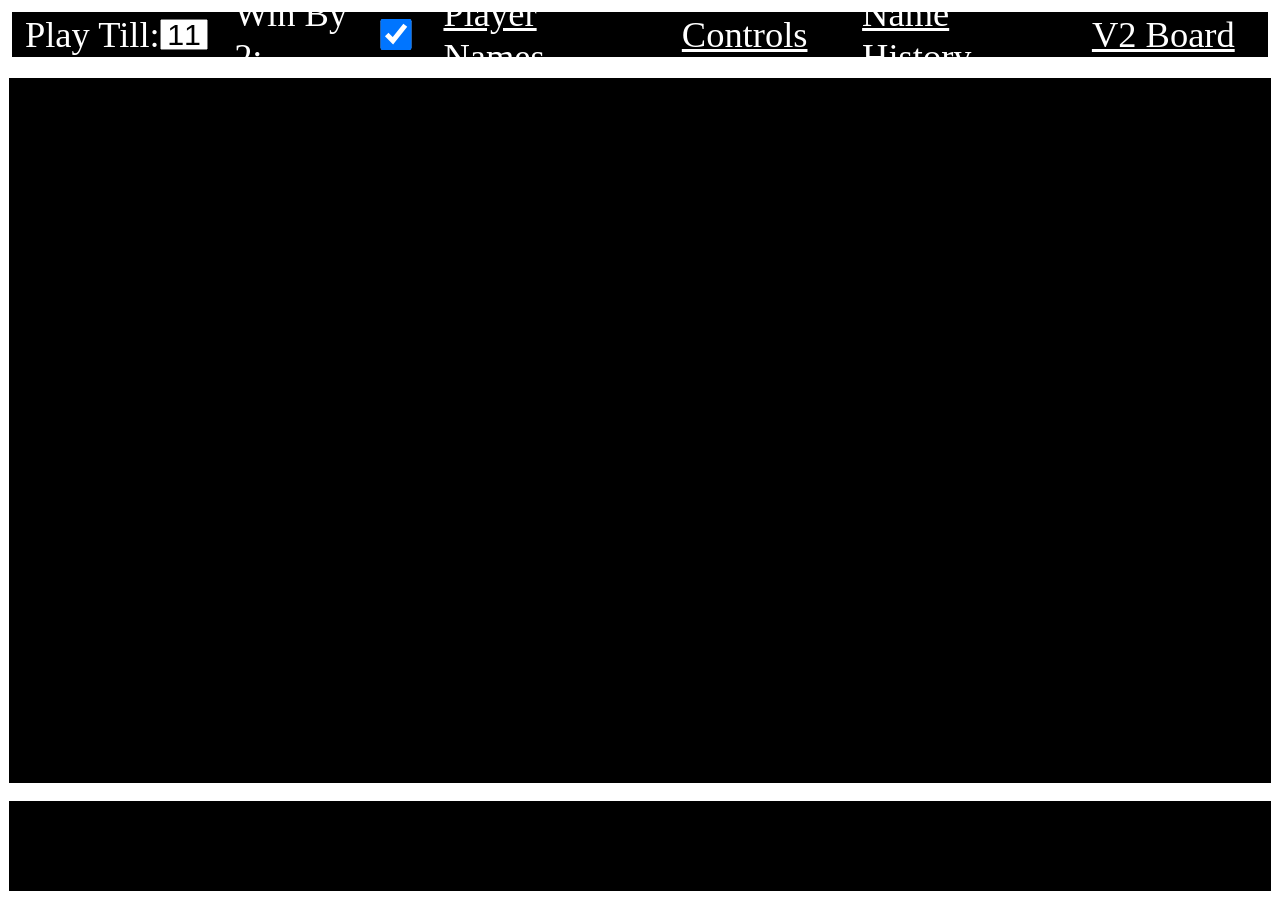
<file: index.html>
<title>Hardest Part of the Sport!</title>
<header>
    <link rel="Stylesheet" href="Styles.css">
    <script src="theJS.js"></script>
</header>
<html>
<body>
    <nav>
        <div class="NavCol col-5"><label class="NavLabel">Play Till: <input type="number" class="NavInput" id="playTill" value="11" onfocus="BlockKeyPress()" onblur="SetSessionStorage('PLAYTILL', this.value); AllowKeyPress()"></label></div>
        <div class="NavCol col-5"><label class="NavLabel">Win By 2: <input type="checkbox" class="NavInput" id="winBy2" checked onchange="SetSessionStorage('WINBY2',this.checked)"></label></div>
        <div class="NavCol col-5"><a class="NavLabel" href="#playerNames" onclick="BlockKeyPress()">Player Names</a></div>
        <div id="playerNames" class="overlay">
            <div class="popup">
                <h2>Enter Player Names</h2>
                <a class="close" href="#" onclick="AllowKeyPress();SetScoreHTML();">&times;</a>
                <div class="content">
                    <table class="CourtTable">
                        <thead>
                            <tr>
                                <th class="CellContentLeft" colspan="2">South Team</th>
                                <th class="CellContentRight" colspan="2">North Team</th>
                            </tr>
                        </thead>
                        <tbody>
                            <tr>
                                <td class="TopServerNameCell"><input type="text" onchange="UpdateServer('S2', this.value)" onfocusout="UpdateServerAndDataList(this.value)" placeholder="South Side 2nd Server" list="names" tabindex="1"></td>
                                <td class="kitchenLeft" rowspan="2"></td>
                                <td class="kitchenRight" rowspan="2"></td>
                                <td class="CellContentRight TopServerNameCell"><input type="text" onchange="UpdateServer('N1', this.value)" onfocusout="UpdateServerAndDataList(this.value)" placeholder="North Side 1st Server" list="names" tabindex="3"></td>
                            </tr>
                            <tr>
                                <td class="BotServerNameCell"><input type="text" onchange="UpdateServer('S1', this.value)" onfocusout="UpdateServerAndDataList(this.value)" placeholder="South Side 1st Server" list="names" tabindex="2"></td>
                                <td class="CellContentRight BotServerNameCell"><input type="text" onchange="UpdateServer('N2', this.value)" onfocusout="UpdateServerAndDataList(this.value)" placeholder="North Side 2nd Server" list="names" tabindex="4"></td>
                            </tr>
                        </tbody>
                    </table>
                </div>
            </div>
        </div>
        <div class="NavCol col-5"><a class="NavLabel" href="#controls" onclick="BlockKeyPress()">Controls</a></div>
        <div id="controls" class="overlay">
            <div class="popup">
                <h2>Controls</h2>
                <a class="close" href="#" onclick="AllowKeyPress()">&times;</a>
                <div class="content">
                    <div class="contentColFlex">
                        <div>Up Arrow: Increases the Serving Team's score</div>
                        <div>Down Arrow: Decreases the Serving Team's score</div>
                        <div>Right Arrow: Moves to the Next Server</div>
                        <div>Left Arrow: Moves to the Previous Server</div>
                        <div>Spacebar: Annouces the score out loud!</div>
                        <div>W: Increaess the Receiving Team's score</div>
                        <div>S: Decreases the Receiving Team's score</div>
                    </div>
                </div>
            </div>
        </div>
        <div class="NavCol col-5"><a class="NavLabel" href="#NH" onclick="BlockKeyPress()">Name History</a></div>
        <div id="NH" class="overlay">
            <div class="popup">
                <h2>Name History</h2>
                <a class="close" href="#" onclick="AllowKeyPress()">&times;</a>
                <div class="content">
                    <div id="nameHistory" class="contentColFlex">

                    </div>
                </div>
            </div>
        </div>
        <div class="NavCol col-5"><a class="NavLabel" href="indexV2.html" onclick="BlockKeyPress()">V2 Board</a></div>

    </nav>
    <div class="Score" id="score">
    </div>
    <div class="Server" id="server">
    </div>
    <!--Data Lists-->
    <datalist id="names">
    </datalist>
    <!--Winner Popup-->
    <div id="WinnerPopup" class="overlay">
    <div class="popup">
        <div class="content">
            <div class="contentColFlex" id="WinnerText">
                
            </div>
            <div class="WinnerPopupButtons">
            <button class='WinnerButton' onclick="window.location = '#';location.reload()">Next Game</button>
            <button class='WinnerButton' onclick="window.location = '#'">Close</button>
        </div>
        </div>
    </div>
    </div>
</body>
</html>
</file>
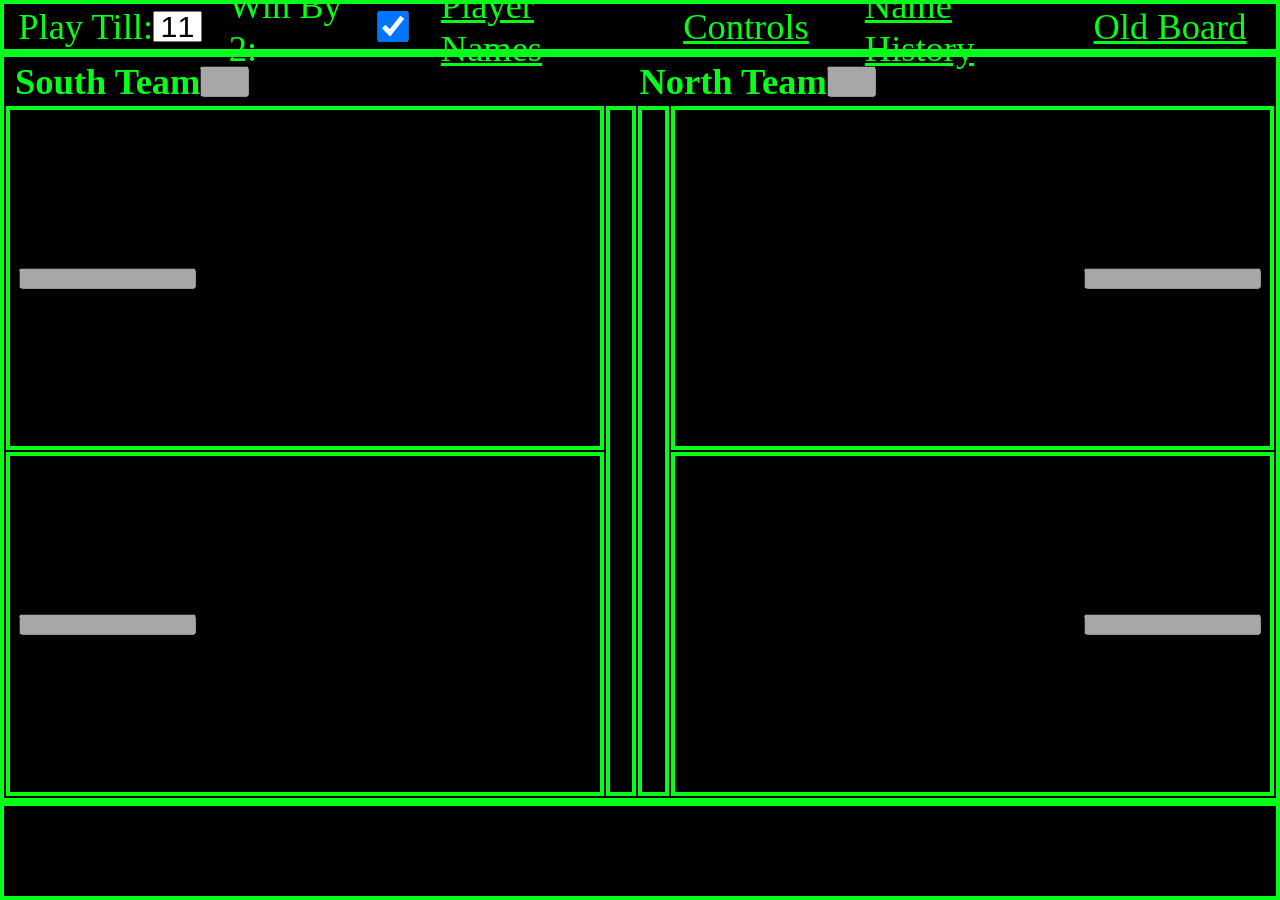
<file: devBoard.html>
<title>Hardest Part of the Sport!</title>
<header>
    <meta charset="UTF-8">
    <meta name="viewport" content="width=device-width, initial-scale=1.0">
    <script src="theJS.js"></script>
    <link rel="Stylesheet" href="Styles.css">
</header>
<html>
<body class="greenText">
    <input type="checkbox" checked id="useV2Code" hidden />
    <nav class="greenBorder">
        <div class="NavCol col-5"><label class="NavLabel greenText">Play Till: <input type="number" class="NavInput" id="playTill" value="11" onfocus="BlockKeyPress()" onblur="SetSessionStorage('PLAYTILL', this.value); AllowKeyPress()"></label></div>
        <div class="NavCol col-5"><label class="NavLabel greenText">Win By 2: <input type="checkbox" class="NavInput" id="winBy2" checked onchange="SetSessionStorage('WINBY2',this.checked)"></label></div>
        <div class="NavCol col-5"><a class="NavLabel greenText" href="#playerNames" onclick="BlockKeyPress()">Player Names</a></div>
        <div id="playerNames" class="overlay">
            <div class="popup">
                <h2>Enter Player Names</h2>
                <a class="close" href="#" onclick="AllowKeyPress();SetScoreHTMLV2();">&times;</a>
                <div class="content">
                    <table class="CourtTable">
                        <thead>
                            <tr>
                                <th class="CellContentLeft" colspan="2">South Team</th>
                                <th class="CellContentRight" colspan="2">North Team</th>
                            </tr>
                        </thead>
                        <tbody>
                            <tr>
                                <td class="TopServerNameCell"><input type="text" onchange="UpdateServerV2('S2', this.value)" onfocusout="UpdateServerAndDataList(this.value)" placeholder="South Side 2nd Server" list="names" tabindex="1"></td>
                                <td class="kitchenLeft" rowspan="2"></td>
                                <td class="kitchenRight" rowspan="2"></td>
                                <td class="CellContentRight TopServerNameCell"><input type="text" onchange="UpdateServerV2('N1', this.value)" onfocusout="UpdateServerAndDataList(this.value)" placeholder="North Side 1st Server" list="names" tabindex="3"></td>
                            </tr>
                            <tr>
                                <td class="BotServerNameCell"><input type="text" onchange="UpdateServerV2('S1', this.value)" onfocusout="UpdateServerAndDataList(this.value)" placeholder="South Side 1st Server" list="names" tabindex="2"></td>
                                <td class="CellContentRight BotServerNameCell"><input type="text" onchange="UpdateServerV2('N2', this.value)" onfocusout="UpdateServerAndDataList(this.value)" placeholder="North Side 2nd Server" list="names" tabindex="4"></td>
                            </tr>
                        </tbody>
                    </table>
                </div>
            </div>
        </div>
        <div class="NavCol col-5"><a class="NavLabel greenText" href="#controls" onclick="BlockKeyPress()">Controls</a></div>
        <div id="controls" class="overlay">
            <div class="popup">
                <h2>Controls</h2>
                <a class="close" href="#" onclick="AllowKeyPress()">&times;</a>
                <div class="content">
                    <div class="contentColFlex">
                        <div>Up Arrow: Increases the Serving Team's score</div>
                        <div>Down Arrow: Decreases the Serving Team's score</div>
                        <div>Right Arrow: Moves to the Next Server</div>
                        <div>Left Arrow: Moves to the Previous Server</div>
                        <div>Spacebar: Annouces the score out loud!</div>
                        <div>W: Increaess the Receiving Team's score</div>
                        <div>S: Decreases the Receiving Team's score</div>
                    </div>
                </div>
            </div>
        </div>
        <div class="NavCol col-5"><a class="NavLabel greenText" href="#NH" onclick="BlockKeyPress()">Name History</a></div>
        <div id="NH" class="overlay">
            <div class="popup">
                <h2>Name History</h2>
                <a class="close" href="#" onclick="AllowKeyPress()">&times;</a>
                <div class="content">
                    <div id="nameHistory" class="contentColFlex">

                    </div>
                </div>
            </div>
        </div>
        <div class="NavCol col-5"><a class="NavLabel greenText" href="index.html" onclick="BlockKeyPress()">Old Board</a></div>

    </nav>
    <div class="Score ScoreV2 greenBorder" id="score">
        <table style="width: 100%; height: 100%;" class="">
            <thead>
                <tr>
                    <th colspan="2" class="cell-left container-15h">
                        <label class="greenText NavLabel">South Team<input class="greenText NavInput" type="number" id="southScore" readonly disabled /></label>
                    </th>
                    <th colspan="2" class="cell-right container-15h">
                        <label class="greenText NavLabel">North Team<input class="greenText NavInput" type="number" id="northScore" readonly disabled /></label>
                    </th>
                </tr>
            </thead>
            <tbody>
                <tr>
                    <td class="cell-left greenBorder cell-40h">
                        <input type="text" id="southLeftSide" readonly disabled />
                    </td>
                    <td rowspan="2" class="greenBorder"></td>
                    <td rowspan="2" class="greenBorder"></td>
                    <td class="cell-right greenBorder cell-40h">
                        <input type="text" id="northRightSide" readonly disabled />
                    </td>
                </tr>
                <tr>
                    <td class="greenBorder cell-left cell-40h">
                        <input type="text" id="southRightSide" readonly disabled />
                    </td>
                    <td class="greenBorder cell-right cell-40h">
                        <input type="text" id="northLeftSide" readonly disabled />
                    </td>
                </tr>
            </tbody>
        </table>
    </div>
    <div class="Server greenBorder" id="server">
    </div>
    <!--Data Lists-->
    <datalist id="names">
    </datalist>
    <script>
        (function () {
            const nav = document.querySelector('nav');
            let hideTimeout;

            function isOverlayOpen() {
                const overlays = document.querySelectorAll('.overlay:target');
                return overlays.length > 0;
            }

            function showNav() {
                if (isOverlayOpen()) return; // Don't hide nav if overlay is open
                nav.classList.remove('hidden');
                clearTimeout(hideTimeout);
                hideTimeout = setTimeout(() => {
                    if (!isOverlayOpen()) {
                        nav.classList.add('hidden');
                    }
                }, 2000);
            }

            document.addEventListener('mousemove', showNav);

            // Hide nav initially after 2s if no movement
            hideTimeout = setTimeout(() => {
                if (!isOverlayOpen()) {
                    nav.classList.add('hidden');
                }
            }, 2000);

            // Show nav when overlay opens
            document.addEventListener('click', (e) => {
                if (e.target.matches('.overlay a[href^="#"]')) {
                    nav.classList.remove('hidden');
                    clearTimeout(hideTimeout);
                }
            });
        })();
    </script>
</body>
</html>
</file>
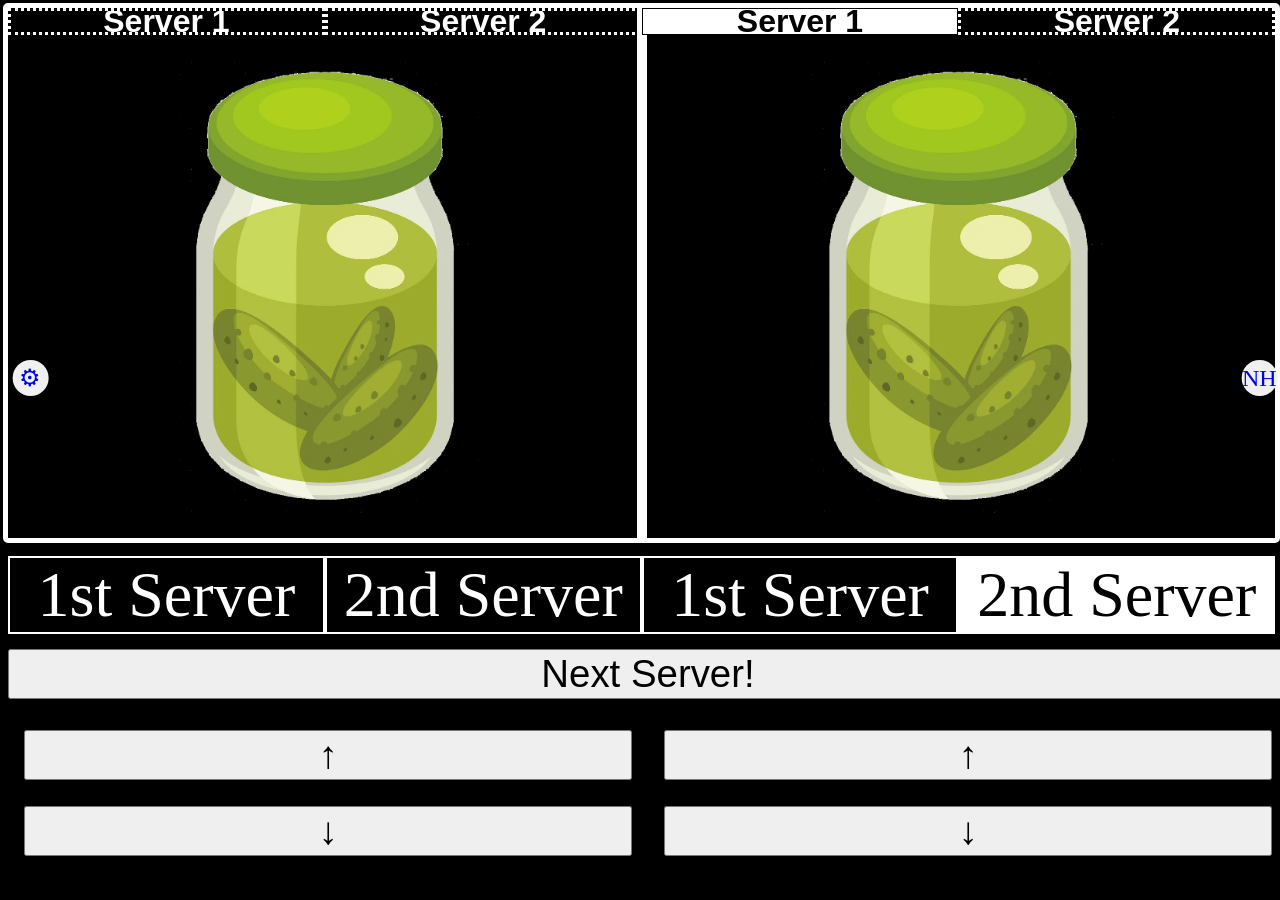
<file: Home.html>
<title>Hardest Part of the Sport!</title>
<header>
</header>
<style>
    body {
        background-color: black;
        color: white;
        width: 100%;
        overflow:hidden;
    }

    .scoreBox {
        border-radius: 5px;
        border-width: 5px;
        border-color: white;
        border-style: solid;
        display: flex;
        justify-content: center;
        align-items: center;
        width: 50%;
        height: 100%;
        flex-direction: column;
        margin: -5px;
    }
    .scoreBoxTwoDigits{
        margin-left: 10% !important;
    }

    .scoreInput {
        text-align: center;
        font-weight: bolder;
        background-color: black;
        color: white;
        width: 49%;
        font-size: 25vw;
        margin:auto;
    }

    .scoreInput-full {
        text-align: center;
        font-weight: bolder;
        background-color: black;
        color: white;
        width: 49%;
        font-size: 35vw;
        margin: auto;
    }

    .footer {
        width: 99%;
        height: fit-content;
        display: flex;
        flex-direction: row;
        justify-content: center;
    }

    .footerElement {
        width: 25%;
        border-width: 2px;
        border-color: white;
        border-style: solid;
        text-align: center;
        display: flex;
        justify-content: center;
        flex-wrap: nowrap;
        font-size: 5vw;
        align-items: center;
    }
    .footerElement-full {
        width: 25%;
        border-width: 2px;
        border-color: white;
        border-style: solid;
        text-align: center;
        display: flex;
        justify-content: center;
        flex-wrap: nowrap;
        font-size: calc(5rem + 5vw);
        align-items: center;
    }

    .scorebtn {
        width: 100%;
        font-size: 3vw;
    }

    .flex-row-Top {
        display: flex;
        flex-direction: row;
        width: 99%;
        height: 60%;
    }
    .flex-row-Top-full {
        display: flex;
        flex-direction: row;
        width: 99%;
        height: 80%;
    }
    .currentServer{
        background-color: white;
        color:black;
    }
    .currentServerName {
        background-color: white !important;
        color: black !important;
        border: black solid 1px !important;
    }
    .phone{
        display: none;
    }
    .desktop {
        display: flex;
    }
    .flex-row-Bot {
        display: flex;
        flex-direction: row;
        width: 100%;
        height: 20%;
        justify-content:center;
    }
    .col-2{
        width:49%;
        margin:1em;
    }
    .arrow-btn{
        margin-bottom: 2vw;
    }
    .teamNameBox{
        display:flex;
        flex-direction:row;
        height:5%;
    }
    .team-name {
        display: inline-flex;
        width: 50%;
        min-height: 20%;
        font-size: xx-large;
        font-weight: bolder;
        background-color: black;
        color: white;
        text-align:center;
        border:dotted 3px;
    }
    .currentServerName::placeholder{
        color: black;
    }
    .circle {
        width: 1.5em; /* Adjust as needed */
        height: 1.5em; /* Adjust as needed */
        border-radius: 50%;
        background-color: #f0f0f0; /* Optional: Add a background color */
        display: flex;
        justify-content: center;
        align-items: center;
        font-size: 1.5em; /* Adjust as needed */
        color: #333; /* Optional: Adjust text color */
        position: absolute;
        top: 40%;
        left: 1%;
        transform: translateX(-1%);
    }
    .overlay {
        position: fixed;
        top: 0;
        bottom: 0;
        left: 0;
        right: 0;
        background: rgba(0, 0, 0, 0.7);
        transition: opacity 500ms;
        visibility: hidden;
        opacity: 0;
    }

        .overlay:target {
            visibility: visible;
            opacity: 1;
        }

    .popup {
        margin: 70px auto;
        padding: 20px;
        background: black;
        border-radius: 5px;
        width: 50%;
        position: relative;
        transition: all 5s ease-in-out;
        height: fit-content;
        border: dashed 1em;
        max-height: 80%;
    }

    .popup h2 {
        margin-top: 0;
        color: white;
        font-family: Tahoma, Arial, sans-serif;
    }

    .popup .close {
        position: absolute;
        top: 20px;
        right: 30px;
        transition: all 200ms;
        font-size: 3em;
        font-weight: bold;
        text-decoration: none;
        color: red;
    }

        .popup .close:hover {
            color: #06D85F;
        }

    .popup .content {
        max-height: 30%;
        overflow: auto;
    }

    .content {
        font-size: 2em;
    }
    .contentinput {
        background-color: wheat;
        text-align: center;
        font-size: 2em
    }
        .contentinputNumber{
        width:2.5em;
    }
    .contentinputCheckBox {
        height: 1em;
        width: 1em;
    }
    a {
        text-decoration: none;
    }
    td {
        font-size: 1.5vw;
    }
    input[list]::-webkit-calendar-picker-indicator {
        display: none !important;
    }
    ::placeholder {
        color: white; /* Example: Red color */
        opacity: 1; /* Fixes Firefox's default lower opacity */
    }
    .scoreHidden{
        display: none;
    }
    @media only screen and (hover: none) and (pointer: coarse) {
        .scoreInput {
            text-align: center;
            font-weight: bolder;
            background-color: black;
            color: white;
            width: 49%;
            font-size: 20vw;
            margin: auto;
        }

        .flex-row-Top {
            display: flex;
            flex-direction: row;
            width: 99%;
            height: 80%;
        }

        .phone {
            display: flex;
        }

        .desktop {
            display: none;
        }

        .flex-row-Bot {
            display: none;
        }

        .footerElement {
            width: 25%;
            border-width: 2px;
            border-color: white;
            border-style: solid;
            text-align: center;
            display: flex;
            justify-content: center;
            flex-wrap: nowrap;
            font-size: larger;
            align-items: center;
        }

        .team-name {
            display: none;
        }

        .teamNameBox {
            display: none;
        }

        .circle {
            display: none;
        }
    }
</style>
<html>
<body>
    
    <div class="flex-row-Top">
        <!--SETTING POPUP-->
        <div class="circle"><a class="button" href="#Settings" onclick="BlockKeyPress()">&#9881;</a></div>
        <div id="Settings" class="overlay">
            <div class="popup">
                <h2>Game Settings</h2>
                <a class="close" href="#" onclick="AllowKeyPress()">&times;</a>
                <div class="content">
                    <table style="border-spacing: 0 10px; ">
                        <tr>
                            <td>PlayTill:&nbsp;</td>
                            <td>
                                <input type="number" class="contentinput contentinputNumber" value="11" id="max" onfocusout="SetMaxPoints(this.value)" />
                            </td>
                        </tr>
                        <tr>
                            <td>Win By 2:&nbsp;</td>
                            <td><input type="checkbox" class="contentinput contentinputCheckBox" id="win" onchange="SetWinBy2(this.checked)" checked /></td>
                        </tr>
                        <tr>
                            <td>Allow Sound:&nbsp;</td>
                            <td><input type="checkbox" class="contentinput contentinputCheckBox" id="sounds" onchange="SetSounds(this.checked)" checked /></td>
                        </tr>
                        <tr>
                            <td>Say Server Name Every Time:&nbsp;</td>
                            <td><input type="checkbox" class="contentinput contentinputCheckBox" id="everyTime" onchange="setSayServerNames(this.checked)" checked /></td>
                        </tr>
                    </table>
                </div>
                <hr />
                <div class="content">
                    <table>
                        <tr>
                            <td colspan="2">Current Server Order</td>
                        </tr>
                        <tr>
                            <td>Server 1:</td>
                            <td><label id="server1"></label></td>
                        </tr>
                        <tr>
                            <td colspan="2" style="text-align:center"><input type="button" onclick="swapServerNames()" value="&#8645;" style="width: 100%; font-size: 1.5vw;" /></td>
                        </tr>
                        <tr>
                            <td>Server 2:</td>
                            <td><label id="server2"></label></td>
                        </tr>
                    </table>
                </div>
            </div>
        </div>
        <!--END OF SETTING POPUP-->
        <!--SERVER NAME HISTORYEDIT-->
        <div class="circle" style="left:97%"><a class="button" href="#NH" onclick="BlockKeyPress()">NH</a></div>
        <div id="NH" class="overlay">
            <div class="popup">
                <h2>Name History</h2>
                <a class="close" href="#" onclick="AllowKeyPress()">&times;</a>
                <div class="content">
                    <ul id="nameHistory"></ul>
                </div>
            </div>
        </div>
        <!------------------------------>
        <div class='scoreBox'>
            <div class="teamNameBox">

                <input class="team-name" type="text" id="leftSideName1" onfocus="BlockKeyPress()" onfocusout="UpdateServerAndDataList(this.value)" placeholder="Server 1" list="names" tabindex="1" />
                <p style="font-size:calc(4rem + 5vw); color:white;"></p>
                <input class="team-name" type="text" id="leftSideName2" onfocus="BlockKeyPress()" onfocusout="UpdateServerAndDataList(this.value)" placeholder="Server 2" list="names" tabindex="2" />
            </div>
            <input class="scorebtn phone" type="button" value="&#8593;" onclick="UpScore('leftSide')" />
            <p class="scoreInput scoreHidden" readonly id="leftSide">0</p>
            <img src="pickleJar.png" class="scoreInput" id="leftSideImg">
            <input class="scorebtn phone" type="button" value="&#8595;" onclick="DownScore('leftSide')" />
        </div>
        <div class='scoreBox'>
            <div class="teamNameBox">
                <input class="team-name currentServerName" type="text" id="rightSideName1" onfocus="BlockKeyPress()" onfocusout="UpdateServerAndDataList(this.value)" placeholder="Server 1" list="names" tabindex="3" />
                <p style="font-size:calc(4rem + 5vw); color:white;"></p>
                <input class="team-name" type="text" id="rightSideName2" onfocus="BlockKeyPress()" onfocusout="UpdateServerAndDataList(this.value)" placeholder="Server 2" list="names" tabindex="4" />
            </div>
            <input class="scorebtn phone" type="button" value="&#8593;" onclick="UpScore('rightSide')" />
            <p class="scoreInput scoreHidden" readonly id="rightSide">0</p>
            <img src="pickleJar.png" class="scoreInput" id="rightSideImg">
            <input class="scorebtn phone" type="button" value="&#8595;" onclick="DownScore('rightSide')" />
        </div>

        <datalist id="names">
        </datalist>
    </div>
    <br />
    <div class="footer">
        <div class="footerElement" id="1">1st Server</div>
        <div class="footerElement" id="2">2nd Server</div>
        <div class="footerElement" id="3">1st Server</div>
        <div class="footerElement currentServer" id="4">2nd Server</div>
    </div>
    <div style="width:100%; display:block; align-content:center; height:9%;">
        <input class="scorebtn" id="NS" type="button" value="Next Server!" onclick="NextServer()" />
    </div>
    <div class="flex-row-Bot">
        <div class="col-2">
            <input class="scorebtn desktop arrow-btn" type="button" value="&#8593;" onclick="UpScore('leftSide')" />
            <input class="scorebtn desktop arrow-btn" type="button" value="&#8595;" onclick="DownScore('leftSide')" />
        </div>
        <div class="col-2">
            <input class="scorebtn desktop arrow-btn" type="button" value="&#8593;" onclick="UpScore('rightSide')" />
            <input class="scorebtn desktop arrow-btn" type="button" value="&#8595;" onclick="DownScore('rightSide')" />
        </div>
    </div>
</body>
</html>
<script>
    var hideBtns = true;
    var syth = window.speechSynthesis;
    var voices = syth.getVoices();
    var canSayScore = true;
    var canSaySideOut = true;
    var takeInput = true;
    var winningAmount = 11;
    var serverName1 = "";
    var serverName2 = "";
    var winByTwo = true;
    var allowSounds = true;
    var lastScoreRight = 0;
    var lastScoreLeft = 0;
    var lastStart = true;
    var sayServerName = true;
    var sayServerNameEveryTime = true;
    var lastServerSideOutIDLeft = "";
    var lastServerSideOutIDRight = "";
    document.addEventListener("DOMContentLoaded", (event) =>
    {
        var localHideBtns = window.localStorage.getItem("btns");
        if (localHideBtns != null) {
            hideBtns = localHideBtns !== "true";
            KeyPress("Escape");
        }

        var namesToLoadStr = window.localStorage.getItem("names")
        if (namesToLoadStr != null && namesToLoadStr.trim() != "") {
            var namesList = namesToLoadStr.split(',');
            var savedNames = document.getElementById("names");

            namesList.forEach(name => {
                if (name != "") {
                    var newOption = document.createElement("option");
                    newOption.value = name;
                    savedNames.appendChild(newOption);
                    var newListItem = document.createElement("li")
                    newListItem.innerHTML = name + "&nbsp<button style='vertical-align:middle;' onclick='removeName(\""+name +"\")'>X</button>";
                    document.getElementById("nameHistory").appendChild(newListItem);
                }
            })
        }

        var winningPoints = parseInt(window.localStorage.getItem("winningAmount"));
        if (winningPoints != null && !isNaN(winningPoints)) {
            winningAmount = winningPoints;
            document.getElementById("max").value = winningAmount;
        }
        
        var winBy2Storage = window.localStorage.getItem("winBy2");
        if (winBy2Storage != null) {
            winByTwo = winBy2Storage == "true"
            document.getElementById("win").checked = winByTwo;
        }
        var useSoundsStorage = window.localStorage.getItem("useSounds");
        if (useSoundsStorage != null) {
            allowSounds = useSoundsStorage == "true"
            document.getElementById("sounds").checked = allowSounds;
        }
        var sayServerNameEvery = window.localStorage.getItem("everytime")
        if (sayServerNameEvery != null) {
            sayServerNameEveryTime = ssayServerNameEvery == "true"
            document.getElementById("everyTime").checked = sayServerNameEveryTime;
        }
        document.querySelectorAll("input").forEach(x => {
            if (x.list == null) {
                x.tabIndex = -1;
            }
        })
    });

    function removeName(name) {
        var savedNames = document.getElementById("names");
        var nameToRemoveOption = Array.from(savedNames.options).find(option => option.value === name)
        savedNames.removeChild(nameToRemoveOption);

        var ulSavedName = document.getElementById("nameHistory")
        var nameToRemoveOption = Array.from(ulSavedName.children).find(option => option.innerHTML.startsWith(name))
        ulSavedName.removeChild(nameToRemoveOption);
        updateLocalNamesList();
    }
    document.addEventListener("keydown", KeyPress)
    function SetMaxPoints(points) {
        winningAmount = parseInt(points)
        window.localStorage.setItem("winningAmount", points);

    }
    function SetWinBy2(checked) {
        winByTwo = checked;
        window.localStorage.setItem("winBy2", checked);
    }
    function SetSounds(checked) {
        allowSounds = checked
        window.localStorage.setItem("useSounds", checked);

    }
    function setSayServerNames(checked) {
        sayServerNameEveryTime = checked
        window.localStorage.setItem("everytime", checked);
    }
    function BlockKeyPress() {
        takeInput = false;
    }
    function AllowKeyPress(setNames = false) {
        takeInput = true;
        if(setNames)
            SetServerNames(true)
    }
    function SetServerNames(start = false) {
        var current = document.getElementsByClassName("currentServer")[0];
        if (current.id == "3" || current.id == "4") {
            var sideEle = document.getElementById("rightSide");
            score = parseInt(sideEle.innerHTML);
            if (score % 2 == 0 && !start) {
                serverName1 = document.getElementById("rightSideName1").value;
                serverName2 = document.getElementById("rightSideName2").value;
            }
            else {
                serverName1 = document.getElementById("rightSideName2").value;
                serverName2 = document.getElementById("rightSideName1").value;
            }
        }
        else {
            var sideEle = document.getElementById("leftSide");
            score = parseInt(sideEle.innerHTML);
            if (score % 2 == 0) {
                serverName1 = document.getElementById("leftSideName1").value;
                serverName2 = document.getElementById("leftSideName2").value;
            }
            else {
                serverName1 = document.getElementById("leftSideName2").value;
                serverName2 = document.getElementById("leftSideName1").value;
            }
        }
        document.getElementById("server1").innerHTML = serverName1;
        document.getElementById("server2").innerHTML = serverName2;

    }
    function UpdateServerAndDataList(newName) {
        takeInput = true;
        SetServerNames(true);
        if (newName != null && newName != "") {
            newName = newName.trim();
            newName = newName.charAt(0).toUpperCase() + newName.slice(1);

            var savedNames = document.getElementById("names");
            if (!(Array.from(savedNames.options).some(option => option.value === newName))) {  
                var option = document.createElement('option');
                option.value = newName;
                savedNames.appendChild(option); 
                ReorderSavedNames();
            }
        }
    }
    function ReorderSavedNames() {
        var savedNames = document.getElementById("names");
        var options = Array.from(savedNames.options);
        options.sort((a, b) => {
            return a.value.localeCompare(b.value);
        });
        savedNames.innerHTML = '';

        options.forEach(o => {
            savedNames.appendChild(o)
        });
        updateLocalNamesList();
    }

    function updateLocalNamesList() {
        var savedNames = document.getElementById("names");
        var options = Array.from(savedNames.options);
        var saveString = '';
        options.forEach(o => {
            saveString += (o.value + ',');
        })
        window.localStorage.setItem("names", saveString);
    }
    function swapServerNames() {
        var newfirst = serverName2;
        var newSecond = serverName1;

        serverName1 = newfirst;
        serverName2 = newSecond;
        document.getElementById("server1").innerHTML = serverName1;
        document.getElementById("server2").innerHTML = serverName2;
        sayServerName = true;
        document.getElementsByClassName("currentServerName")[0].classList.remove("currentServerName");
        
    }
    function SetServerNamesBackButton() {
        var current = document.getElementsByClassName("currentServer")[0];
        if (current.id == "3" || current.id == "4") {
            var sideEle = document.getElementById("rightSide");
            score = parseInt(lastScoreRight);
            if (score % 2 == 0 && !lastStart) {
                serverName1 = document.getElementById("rightSideName1").value;
                serverName2 = document.getElementById("rightSideName2").value;
            }
            else {
                serverName1 = document.getElementById("rightSideName2").value;
                serverName2 = document.getElementById("rightSideName1").value;
            }
        }
        else {
            var sideEle = document.getElementById("leftSide");
            score = parseInt(lastScoreLeft);
            if (score % 2 == 0) {
                serverName1 = document.getElementById("leftSideName1").value;
                serverName2 = document.getElementById("leftSideName2").value;
            }
            else {
                serverName1 = document.getElementById("leftSideName2").value;
                serverName2 = document.getElementById("leftSideName1").value;
            }
        }
    }
    function KeyPress(e) {
        if (takeInput) {
            if (e.code === "PageDown") {
                winningAmount = 9;
            }
            else if (e.code === "PageUp") {
                winningAmount = 11;
            }
            else if (e.code === "Space") {
                ReadScore();
            }
            else if (e.code === "ArrowUp") {
                var currentServer = document.getElementsByClassName("currentServer")[0].id;
                if (currentServer === "1" || currentServer === "2") {
                    UpScore('leftSide');
                }
                else {
                    UpScore('rightSide');
                }
            }
            else if (e.code === "ArrowDown") {
                var currentServer = document.getElementsByClassName("currentServer")[0].id;
                if (currentServer === "1" || currentServer === "2") {
                    DownScore('leftSide');
                }
                else {
                    DownScore('rightSide');
                }
            }
            else if (e.code === "ArrowRight") {
                NextServer();
            }
            else if (e.code === "ArrowLeft") {
                LastServer();
            }
            else if (e.code === "Backquote" || e.code === "Escape" || e === "Escape") {
                var btns = document.getElementsByClassName("scorebtn desktop arrow-btn");;
                for (var i = 0; i < btns.length; i++) {

                    if (hideBtns) {
                        btns[i].style.display = "none"
                    }
                    else {
                        btns[i].style.display = "flex"
                    }
                }
                if (hideBtns) {
                    document.getElementById("NS").style.display = "none"
                    var boxes = document.getElementsByClassName("flex-row-Top");
                    while (boxes.length != 0) {
                        boxes[boxes.length - 1].classList.add("flex-row-Top-full");
                        boxes[boxes.length - 1].classList.remove("flex-row-Top");
                    }

                    var scores = document.getElementsByClassName("scoreInput")
                    while (scores.length != 0) {
                        scores[scores.length - 1].classList.add("scoreInput-full");
                        scores[scores.length - 1].classList.remove("scoreInput");
                    }

                    var footerText = document.getElementsByClassName("footerElement");
                    while (footerText.length != 0) {
                        footerText[footerText.length - 1].classList.add("footerElement-full");
                        footerText[footerText.length - 1].classList.remove("footerElement");
                    }
                }
                else {
                    document.getElementById("NS").style.display = "flex"
                    var boxes = document.getElementsByClassName("flex-row-Top-full");
                    while (boxes.length != 0) {
                        boxes[boxes.length - 1].classList.add("flex-row-Top");
                        boxes[boxes.length - 1].classList.remove("flex-row-Top-full");
                    }

                    var scores = document.getElementsByClassName("scoreInput-full")
                    while (scores.length != 0) {
                        scores[scores.length - 1].classList.add("scoreInput");
                        scores[scores.length - 1].classList.remove("scoreInput-full");
                    }

                    var footerText = document.getElementsByClassName("footerElement-full");
                    while (footerText.length != 0) {
                        footerText[footerText.length - 1].classList.add("footerElement");
                        footerText[footerText.length - 1].classList.remove("footerElement-full");
                    }
                }
                hideBtns = !hideBtns;
                window.localStorage.setItem("btns", hideBtns)
            }
            else if (e.code == "KeyH") {

            }
        }
    }
    function UpScore(side)
    {
        var sideEle = document.getElementById(side);
        var currentScore = parseInt(sideEle.innerHTML);
        var sideEleImg = document.getElementById(side +"Img");
        currentScore += 1;
        if (currentScore >= 10) {
            sideEle.classList.add("scoreBoxTwoDigits");
        }

        if(currentScore != 0)
        {
            sideEle.classList.remove("scoreHidden");
            sideEleImg.classList.add("scoreHidden");
        }
        else
        {
            sideEle.classList.add("scoreHidden");
            sideEleImg.classList.remove("scoreHidden");
        }

        sideEle.innerHTML = currentScore.toString();
        if (currentScore >= winningAmount) {
            var otherScore;
            if (side == "leftSide") {
                var otherside = document.getElementById("rightSide");
                otherScore = parseInt(otherside.innerHTML);
            }
            else {
                var otherside = document.getElementById("leftSide");
                otherScore = parseInt(otherside.innerHTML);
            }

            if(!winByTwo || currentScore - otherScore >= 2)
                DeclareWinner(side);
        }
    }
    function DownScore(side) {
        var sideEle = document.getElementById(side);
        var sideEleImg = document.getElementById(side +"Img");

        var currentScore = parseInt(sideEle.innerHTML);
        if (currentScore != 0)
            currentScore -= 1;
        if (currentScore < 10)
            sideEle.classList.remove("scoreBoxTwoDigits");

        if(currentScore != 0)
        {
            sideEle.classList.remove("scoreHidden");
            sideEleImg.classList.add("scoreHidden");
        }
        else
        {
            sideEle.classList.add("scoreHidden");
            sideEleImg.classList.remove("scoreHidden");
        }

        sideEle.innerHTML = currentScore.toString();
    }
    function NextServer()
    {
        var current = document.getElementsByClassName("currentServer")[0];
        var currnetScore = 0
        sayServerName = true;
        current.classList.remove("currentServer");
        if (current.id == "1") {
            document.getElementById("2").classList.add("currentServer");
        }
        else if (current.id == "2") {
            document.getElementById("3").classList.add("currentServer");
            SideOut(current.id)
            lastScoreLeft = parseInt(document.getElementById("leftSide").innerHTML);
            lastStart = false;
            lastServerSideOutIDLeft = document.getElementsByClassName("currentServerName")[0].id;

        }
        else if (current.id == "3") {
            document.getElementById("4").classList.add("currentServer");
        }
        else if (current.id == "4") {
            document.getElementById("1").classList.add("currentServer");
            SideOut(current.id)
            lastScoreRight = parseInt(document.getElementById("rightSide").innerHTML);
            lastServerSideOutIDRight = document.getElementsByClassName("currentServerName")[0].id;
        }
        highlightServerName(true)

    }
    function highlightServerName(useLastScore = false) {
        document.getElementsByClassName("currentServerName")[0].classList.remove("currentServerName");
        const allInputs = document.getElementsByTagName("input");
        var currentScore = 0;
        //find the current serve side,score,and servernumber,
        
        //then highlight what the serverName is
        //hint: const inputElementStatic = document.querySelector('input[value="Search"]');
        document.getElementById(findServerNameID(useLastScore)).classList.add('currentServerName');
        //seach for server name and give it the class removed from above
        //put this funtion at the end of both server switching funcs
    }
    function SideOut(serverNumber) {
        SetServerNames();
        if (canSaySideOut && allowSounds) {
            canSaySideOut = false;
            var whatToSay = new SpeechSynthesisUtterance("SIDE OUT");
            whatToSay.voice = voices[5];
            syth.speak(whatToSay);
            ReadScore();
            setTimeout(function () { canSaySideOut = true; }, 5000);
        }
    }
    function findServerNameID(useLastScore) {
        var sideToUse = "";
        var currentServerId = document.getElementsByClassName("currentServer")[0].id;
        if (currentServerId == "1" || currentServerId == "2") sideToUse = "leftSide"
        else sideToUse = "rightSide";
        currentScore = parseInt(document.getElementById(sideToUse).value)
        if (useLastScore) {
            if (sideToUse == "leftSide")
                currentScore = lastScoreLeft;
            else
                currentScore = lastScoreRight;
        }
        var isEven = currentScore % 2 == 0
        var nameToSeach = ""
        if (currentServerId == "1" || currentServerId == "3") {
            nameToSeach = isEven ? "1" : "2";
        }
        else {
            nameToSeach = isEven ? "2" : "1";
        }
        return sideToUse + "Name" + nameToSeach
    }
    function LastServer() {
        var current = document.getElementsByClassName("currentServer")[0];
        sayServerName = true;
        current.classList.remove("currentServer");
        if (current.id == "1") {
            document.getElementById("4").classList.add("currentServer");
            SetServerNamesBackButton();
            document.getElementsByClassName("currentServerName")[0].classList.remove("currentServerName");
            document.getElementById(lastServerSideOutIDRight).classList.add("currentServerName")
        }
        else if (current.id == "2") {
            document.getElementById("1").classList.add("currentServer");
            highlightServerName(true)
        }
        else if (current.id == "3") {
            document.getElementById("2").classList.add("currentServer");
            SetServerNamesBackButton();
            document.getElementsByClassName("currentServerName")[0].classList.remove("currentServerName");
            document.getElementById(lastServerSideOutIDLeft).classList.add("currentServerName")
        }
        else if (current.id == "4") {
            document.getElementById("3").classList.add("currentServer");
            highlightServerName(true)
        }
        
    }
    function ReadScore() {
        if (canSayScore && allowSounds) {
            canSayScore = false;
            var score1 = "";
            var score2 = "";
            var left = document.getElementById("leftSide").innerHTML;
            var right = document.getElementById("rightSide").innerHTML;
            var current = document.getElementsByClassName("currentServer")[0];
            var voices = syth.getVoices();
            if (current.id == "1" || current.id == "2") {
                score1 = left;
                score2 = right;
            }
            else {
                score1 = right;
                score2 = left;
            }
            var serverNumber = "";
            if (current.id == "1" || current.id == "3") {
                serverNumber = "1"
            }
            else {
                serverNumber = "2"
            }

            var serverNameToSay = ""
            if (current.id == "1" || current.id == "3") serverNameToSay = serverName1;
            else serverNameToSay = serverName2
            var strWhatToSay
            if ((sayServerName || sayServerNameEveryTime) && serverNameToSay != null && serverNameToSay != "") {
                sayServerName = false;
                strWhatToSay = score1 + '. ' + score2 + '. ' + serverNumber + '. ' + serverNameToSay + " to serve";
            }
            else {
                strWhatToSay = score1 + '. ' + score2 + '. ' + serverNumber + '. ';
            }
            var whatToSay = new SpeechSynthesisUtterance(strWhatToSay);
            whatToSay.voice = voices[5]; 
            syth.speak(whatToSay);
            setTimeout(function () {
                canSayScore = true;
            }, 3000);
        }
    }
    function DeclareWinner(side) {
        if (allowSounds) {
            var name1 = document.getElementById(side + "Name1").value
            var name2 = document.getElementById(side + "Name2").value

            var whatToSay = new SpeechSynthesisUtterance(name1 + " & " + name2 + " have won the set!");
            whatToSay.voice = voices[5];
            syth.speak(whatToSay);
        }
    }
</script>

<!--

<span id="left11">&#8592;</span>
    span id="left12">&#8594;</span>
-->
</file>
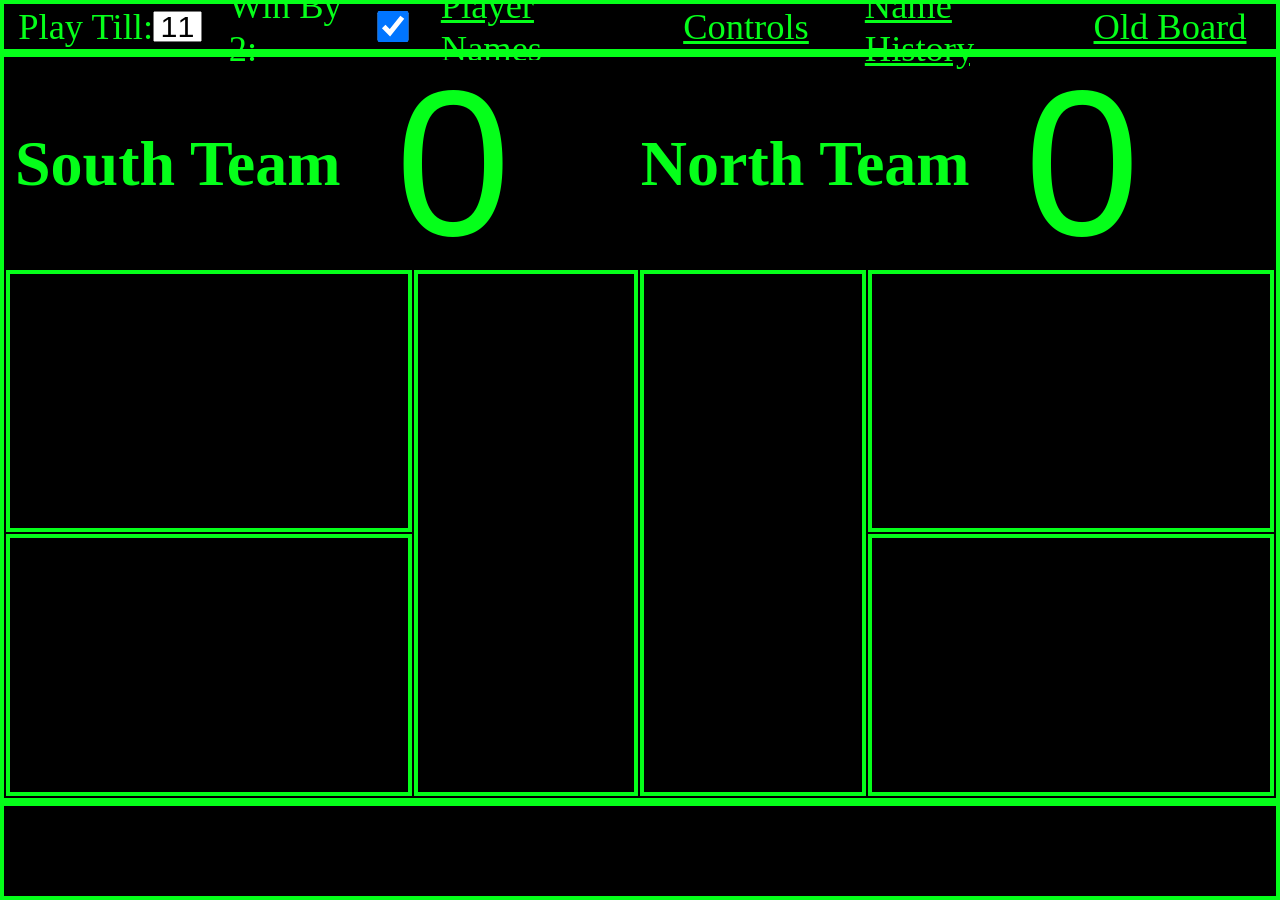
<file: IndexV2.html>
<title>Hardest Part of the Sport!</title>
<header>
    <meta charset="UTF-8">
    <meta name="viewport" content="width=device-width, initial-scale=1.0">
    <script src="theJS.js"></script>
    <link rel="Stylesheet" href="Styles.css">
</header>
<html>
<body class="greenText">
    <input type="checkbox" checked id="useV2Code" hidden />
    <nav class="greenBorder">
        <div class="NavCol col-5"><label class="NavLabel greenText">Play Till: <input type="number" class="NavInput" id="playTill" value="11" onfocus="BlockKeyPress()" onblur="SetSessionStorage('PLAYTILL', this.value); AllowKeyPress()"></label></div>
        <div class="NavCol col-5"><label class="NavLabel greenText">Win By 2: <input type="checkbox" class="NavInput" id="winBy2" checked onchange="SetSessionStorage('WINBY2',this.checked)"></label></div>
        <div class="NavCol col-5"><a class="NavLabel greenText" href="#playerNames" onclick="BlockKeyPress()">Player Names</a></div>
        <div id="playerNames" class="overlay">
            <div class="popup">
                <h2 class="greenText">Enter Player Names</h2>
                <a class="close" href="#" onclick="AllowKeyPress();checkDupServerNames();SetScoreHTMLV2();">&times;</a>
                <div class="content">
                    <table class="CourtTable">
                        <thead>
                            <tr>
                                <th class="CellContentLeft" colspan="2">South Team</th>
                                <th class="CellContentRight" colspan="2">North Team</th>
                            </tr>
                        </thead>
                        <tbody>
                            <tr>
                                <td class="TopServerNameCell"><input type="text" onchange="UpdateServerV2('S2', this.value)" onfocusout="UpdateServerAndDataList(this.value)" placeholder="South Side 2nd Server" list="names" tabindex="1"></td>
                                <td class="kitchenLeft" rowspan="2"></td>
                                <td class="kitchenRight" rowspan="2"></td>
                                <td class="CellContentRight TopServerNameCell"><input type="text" onchange="UpdateServerV2('N1', this.value)" onfocusout="UpdateServerAndDataList(this.value)" placeholder="North Side 1st Server" list="names" tabindex="3"></td>
                            </tr>
                            <tr>
                                <td class="BotServerNameCell"><input type="text" onchange="UpdateServerV2('S1', this.value)" onfocusout="UpdateServerAndDataList(this.value)" placeholder="South Side 1st Server" list="names" tabindex="2"></td>
                                <td class="CellContentRight BotServerNameCell"><input type="text" onchange="UpdateServerV2('N2', this.value)" onfocusout="UpdateServerAndDataList(this.value)" placeholder="North Side 2nd Server" list="names" tabindex="4"></td>
                            </tr>
                        </tbody>
                    </table>
                </div>
            </div>
        </div>
        <div class="NavCol col-5"><a class="NavLabel greenText" href="#controls" onclick="BlockKeyPress()">Controls</a></div>
        <div id="controls" class="overlay">
            <div class="popup">
                <h2 class="greenText">Controls</h2>
                <a class="close" href="#" onclick="AllowKeyPress()">&times;</a>
                <div class="content">
                    <div class="contentColFlex">
                        <div>Up Arrow: Increases the Serving Team's score</div>
                        <div>Down Arrow: Decreases the Serving Team's score</div>
                        <div>Right Arrow: Moves to the Next Server</div>
                        <div>Left Arrow: Moves to the Previous Server</div>
                        <div>Spacebar: Annouces the score out loud!</div>
                        <div>W: Increaess the Receiving Team's score</div>
                        <div>S: Decreases the Receiving Team's score</div>
                    </div>
                </div>
            </div>
        </div>
        <div class="NavCol col-5"><a class="NavLabel greenText" href="#NH" onclick="BlockKeyPress()">Name History</a></div>
        <div id="NH" class="overlay">
            <div class="popup">
                <h2 class="greenText">Name History</h2>
                <a class="close" href="#" onclick="AllowKeyPress()">&times;</a>
                <div class="content">
                    <div id="nameHistory" class="contentColFlex">

                    </div>
                </div>
            </div>
        </div>
        <div class="NavCol col-5"><a class="NavLabel greenText" href="index.html" onclick="BlockKeyPress()">Old Board</a></div>

    </nav>
    <div class="Score ScoreV2 greenBorder" id="score">
        <table style="width: 100%; height: 100%;" class="">
            <thead>
                <tr class="">
                    <th colspan="2" class="cell-left container-15h">
                        <label class="greenText NavLabel ScoreV2ScoreLabel">South Team<input class="greenInput NavInput ScoreV2ScoreInput" type="number" id="southScore" readonly disabled value="0" /></label>
                    </th>
                    <th colspan="2" class="cell-right container-15h">
                        <label class="greenText NavLabel ScoreV2ScoreLabel">North Team<input class="greenInput NavInput ScoreV2ScoreInput" type="number" id="northScore" readonly disabled value="0" /></label>
                    </th>
                </tr>
            </thead>
            <tbody>
                <tr class="">
                    <td class="cell-left greenBorder ScoreV2BaselineBox">
                        <input class="greenInput serverNameBox cell-left" type="text" id="southLeftSide" readonly disabled />
                    </td>
                    <td rowspan="2" class="greenBorder"></td>
                    <td rowspan="2" class="greenBorder"></td>
                    <td class="cell-right greenBorder ScoreV2BaselineBox">
                        <input class="greenInput serverNameBox cell-right" type="text" id="northRightSide" readonly disabled />
                    </td>
                </tr>
                <tr class="">
                    <td class="greenBorder cell-left ScoreV2BaselineBox">
                        <input class="greenInput serverNameBox cell-left" type="text" id="southRightSide" readonly disabled />
                    </td>
                    <td class="greenBorder cell-right ScoreV2BaselineBox">
                        <input class="greenInput serverNameBox cell-right" type="text" id="northLeftSide" readonly disabled />
                    </td>
                </tr>
            </tbody>
        </table>
    </div>
    <div class="Server greenBorder" id="server">
    </div>
    <!--Data Lists-->
    <datalist id="names">
    </datalist>
    <!--Winner Popup-->
    <div id="WinnerPopup" class="overlay greenBorder">
        <div class="popup">
            <div class="content">
                <div class="contentColFlex" id="WinnerText">

                </div>
                <div class="WinnerPopupButtons">
                    <button class='WinnerButton' onclick="window.location = '#';location.reload()">Next Game</button>
                    <button class='WinnerButton' onclick="GetHistory(); window.location = '#setHistory'">Set History</button>
                    <button class='WinnerButton' onclick="window.location = '#'">Close</button>
                </div>
            </div>
        </div>
    </div>
    <div id="setHistory" class="overlay greenBorder">
        <div class="popup">
            <div class="content">
                <div class="contentColFlex" id="setHistory">

                </div>
                <div class="WinnerPopupButtons">
                    <button class='WinnerButton' onclick="window.location = '#';location.reload()">Next Game</button>
                    <button class='WinnerButton' onclick="window.location = '#setHistory'">Set History</button>
                    <button class='WinnerButton' onclick="window.location = '#'">Close</button>
                </div>
            </div>
        </div>
    </div>
    <script>
        (function () {
            const nav = document.querySelector('nav');
            let hideTimeout;

            function isOverlayOpen() {
                const overlays = document.querySelectorAll('.overlay:target');
                return overlays.length > 0;
            }

            function showNav() {
                if (isOverlayOpen()) return; // Don't hide nav if overlay is open
                nav.classList.remove('hidden');
                clearTimeout(hideTimeout);
                hideTimeout = setTimeout(() => {
                    if (!isOverlayOpen()) {
                        nav.classList.add('hidden');
                    }
                }, 2000);
            }

            document.addEventListener('mousemove', showNav);

            // Hide nav initially after 2s if no movement
            hideTimeout = setTimeout(() => {
                if (!isOverlayOpen()) {
                    nav.classList.add('hidden');
                }
            }, 2000);

            // Show nav when overlay opens
            document.addEventListener('click', (e) => {
                if (e.target.matches('.overlay a[href^="#"]')) {
                    nav.classList.remove('hidden');
                    clearTimeout(hideTimeout);
                }
            });
        })();
    </script>
</body>
</html>
</file>
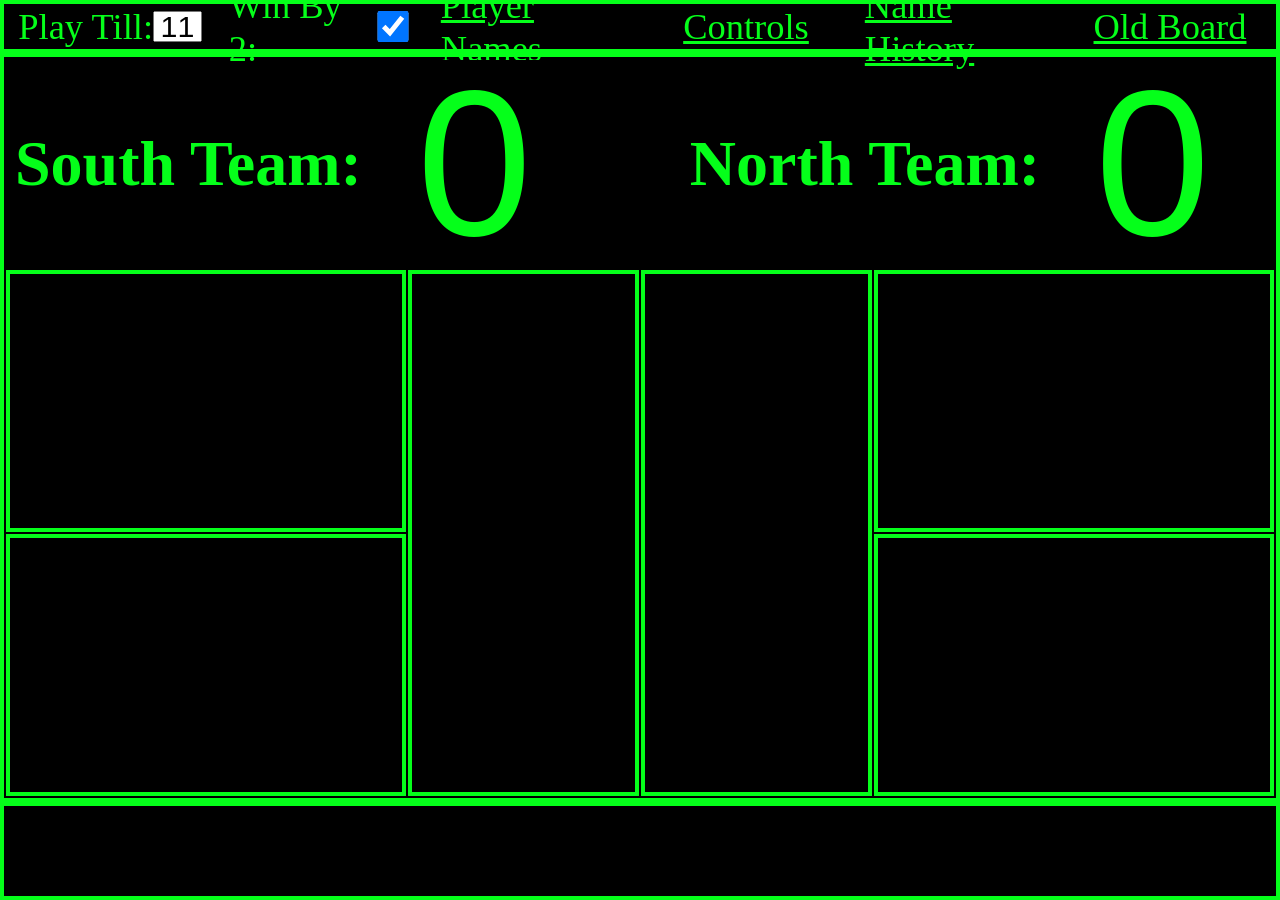
<file: indexV2.html>
<title>Hardest Part of the Sport!</title>
<header>
    <meta charset="UTF-8">
    <meta name="viewport" content="width=device-width, initial-scale=1.0">
    <script src="theJS.js"></script>
    <link rel="Stylesheet" href="Styles.css">
</header>
<html>
<body class="greenText">
    <input type="checkbox" checked id="useV2Code" hidden />
    <nav class="greenBorder">
        <div class="NavCol col-5"><label class="NavLabel greenText">Play Till: <input type="number" class="NavInput" id="playTill" value="11" onfocus="BlockKeyPress()" onblur="SetSessionStorage('PLAYTILL', this.value); AllowKeyPress()"></label></div>
        <div class="NavCol col-5"><label class="NavLabel greenText">Win By 2: <input type="checkbox" class="NavInput" id="winBy2" checked onchange="SetSessionStorage('WINBY2',this.checked)"></label></div>
        <div class="NavCol col-5"><a class="NavLabel greenText" href="#playerNames" onclick="BlockKeyPress(); setTeamNames=true;">Player Names</a></div>
        <div id="playerNames" class="overlay">
            <div class="popup">
                <h2 class="greenText">Enter Player Names</h2>
                <a class="close" href="#" onclick="AllowKeyPress();checkDupServerNames();SetScoreHTMLV2();">&times;</a>
                <div class="content">
                    <table class="CourtTable">
                        <thead>
                            <tr>
                                <th class="CellContentLeft" colspan="2">South Team</th>
                                <th class="CellContentRight" colspan="2">North Team</th>
                            </tr>
                        </thead>
                        <tbody>
                            <tr>
                                <td class="TopServerNameCell"><input type="text" onchange="UpdateServerV2('S2', this.value)" onfocusout="UpdateServerAndDataList(this.value)" placeholder="South Side 2nd Server" list="names" tabindex="1"></td>
                                <td class="kitchenLeft" rowspan="2"></td>
                                <td class="kitchenRight" rowspan="2"></td>
                                <td class="CellContentRight TopServerNameCell"><input type="text" onchange="UpdateServerV2('N1', this.value)" onfocusout="UpdateServerAndDataList(this.value)" placeholder="North Side 1st Server" list="names" tabindex="3"></td>
                            </tr>
                            <tr>
                                <td class="BotServerNameCell"><input type="text" onchange="UpdateServerV2('S1', this.value)" onfocusout="UpdateServerAndDataList(this.value)" placeholder="South Side 1st Server" list="names" tabindex="2"></td>
                                <td class="CellContentRight BotServerNameCell"><input type="text" onchange="UpdateServerV2('N2', this.value)" onfocusout="UpdateServerAndDataList(this.value)" placeholder="North Side 2nd Server" list="names" tabindex="4"></td>
                            </tr>
                        </tbody>
                    </table>
                </div>
            </div>
        </div>
        <div class="NavCol col-5"><a class="NavLabel greenText" href="#controls" onclick="BlockKeyPress()">Controls</a></div>
        <div id="controls" class="overlay">
            <div class="popup">
                <h2 class="greenText">Controls</h2>
                <a class="close" href="#" onclick="AllowKeyPress()">&times;</a>
                <div class="content">
                    <div class="contentColFlex">
                        <div>Up Arrow: Increases the Serving Team's score</div>
                        <div>Down Arrow: Decreases the Serving Team's score</div>
                        <div>Right Arrow: Moves to the Next Server</div>
                        <div>Left Arrow: Moves to the Previous Server</div>
                        <div>Spacebar: Annouces the score out loud!</div>
                        <div>W: Increaess the Receiving Team's score</div>
                        <div>S: Decreases the Receiving Team's score</div>
                    </div>
                </div>
            </div>
        </div>
        <div class="NavCol col-5"><a class="NavLabel greenText" href="#NH" onclick="BlockKeyPress()">Name History</a></div>
        <div id="NH" class="overlay">
            <div class="popup">
                <h2 class="greenText">Name History</h2>
                <a class="close" href="#" onclick="AllowKeyPress()">&times;</a>
                <div class="content">
                    <div id="nameHistory" class="contentColFlex">

                    </div>
                </div>
            </div>
        </div>
        <div class="NavCol col-5"><a class="NavLabel greenText" href="index.html" onclick="BlockKeyPress()">Old Board</a></div>

    </nav>
    <div class="Score ScoreV2 greenBorder" id="score">
        <table style="width: 100%; height: 100%;" class="">
            <thead>
                <tr class="">
                    <th colspan="2" class="cell-left container-15h">
                        <label class="greenText NavLabel ScoreV2ScoreLabel"><p id="southTeamName">South Team:</p><input class="greenInput NavInput ScoreV2ScoreInput" type="number" id="southScore" readonly disabled value="0" /></label>
                    </th>
                    <th colspan="2" class="cell-right container-15h">
                        <label class="greenText NavLabel ScoreV2ScoreLabel align-right">
                            <p id="northTeamName">North Team:</p>
                            <input class="greenInput NavInput ScoreV2ScoreInput" type="number" id="northScore" readonly disabled value="0" />
                        </label>
                    </th>
                </tr>
            </thead>
            <tbody>
                <tr class="">
                    <td class="cell-left greenBorder ScoreV2BaselineBox">
                        <input class="greenInput serverNameBox cell-left" type="text" id="southLeftSide" readonly disabled />
                    </td>
                    <td rowspan="2" class="greenBorder"></td>
                    <td rowspan="2" class="greenBorder"></td>
                    <td class="cell-right greenBorder ScoreV2BaselineBox">
                        <input class="greenInput serverNameBox cell-right" type="text" id="northRightSide" readonly disabled />
                    </td>
                </tr>
                <tr class="">
                    <td class="greenBorder cell-left ScoreV2BaselineBox">
                        <input class="greenInput serverNameBox cell-left" type="text" id="southRightSide" readonly disabled />
                    </td>
                    <td class="greenBorder cell-right ScoreV2BaselineBox">
                        <input class="greenInput serverNameBox cell-right" type="text" id="northLeftSide" readonly disabled />
                    </td>
                </tr>
            </tbody>
        </table>
    </div>
    <div class="Server greenBorder" id="server">
    </div>
    <!--Data Lists-->
    <datalist id="names">
    </datalist>
    <!--Winner Popup-->
    <div id="WinnerPopup" class="overlay greenBorder">
        <div class="popup">
            <div class="content">
                <div class="contentColFlex" id="WinnerText">

                </div>
                <div class="WinnerPopupButtons">
                    <button class='WinnerButton' onclick="window.location = '#';location.reload()">Next Game</button>
                    <button class='WinnerButton' onclick="GetHistory(); window.location = '#setHistory'">Set History</button>
                    <button class='WinnerButton' onclick="window.location = '#'">Close</button>
                </div>
            </div>
        </div>
    </div>
    <div id="setHistory" class="overlay greenBorder">
        <div class="popup">
            <div class="content">
                <div class="contentColFlex" id="setHistory">

                </div>
                <div class="WinnerPopupButtons">
                    <button class='WinnerButton' onclick="window.location = '#';location.reload()">Next Game</button>
                    <button class='WinnerButton' onclick="window.location = '#setHistory'">Set History</button>
                    <button class='WinnerButton' onclick="window.location = '#'">Close</button>
                </div>
            </div>
        </div>
    </div>
    <script>
        (function () {
            const nav = document.querySelector('nav');
            let hideTimeout;

            function isOverlayOpen() {
                const overlays = document.querySelectorAll('.overlay:target');
                return overlays.length > 0;
            }

            function showNav() {
                if (isOverlayOpen()) return; // Don't hide nav if overlay is open
                nav.classList.remove('hidden');
                clearTimeout(hideTimeout);
                hideTimeout = setTimeout(() => {
                    if (!isOverlayOpen()) {
                        nav.classList.add('hidden');
                    }
                }, 2000);
            }

            document.addEventListener('mousemove', showNav);

            // Hide nav initially after 2s if no movement
            hideTimeout = setTimeout(() => {
                if (!isOverlayOpen()) {
                    nav.classList.add('hidden');
                }
            }, 2000);

            // Show nav when overlay opens
            document.addEventListener('click', (e) => {
                if (e.target.matches('.overlay a[href^="#"]')) {
                    nav.classList.remove('hidden');
                    clearTimeout(hideTimeout);
                }
            });
        })();
    </script>
</body>
</html>
</file>
<file: Styles.css>
body, nav{
    background-color: black;
    color: white;
    display: flex;
    flex-direction: column;
    min-width: 600px;
}
body{
    height: 100vh;
    border: 0 !important;
    margin: 0;
    padding: 0;
    overflow: hidden;
}
a{
    color: white;
}
nav{
    height: 5vh;
    display: flex;
    flex-direction: row;
    border: clamp(0.25em, 1vw, 1em) solid white;
    flex-wrap: nowrap;
    align-items: center;
    justify-items: center;
    transition: height 0.3s ease, opacity 0.3s ease;
    gap: clamp(0.5rem, 2vw, 2rem);
    padding: 0 clamp(0.5rem, 1vw, 1rem);
}
nav.hidden{
    height: 0;
    overflow: hidden;
    opacity: 0;
    border: none;
    pointer-events: none;
}
input::-webkit-outer-spin-button,
input::-webkit-inner-spin-button {
  -webkit-appearance: none;
  margin: 0;
}
input[list]::-webkit-calendar-picker-indicator {
        display: none !important;
    }
.PickleImg
{

    height: 47vh;
    width: 28vh;
    margin-top: auto;
    margin-bottom: auto;
}
/********************/
/*custom class start*/
/********************/
.NavInput{
    text-align: center;
    margin-top: auto;
    margin-bottom: auto;
    margin-right: 0;
    height: clamp(1.4rem, max(3.5vh, 1.85vw), 5.7rem);
    width: clamp(1.4rem, max(4.7vh, 3.8vw), 5.7rem);
    font-size: clamp(0.7rem, max(2.85vh, 2.375vw), 2.375rem);
}
.NavLabel{
    height: 98%;
    font-size: clamp(0.7rem, max(3.8vh, 2.85vw), 2.375rem);
    display: flex;
}
.NavCol{
    display: flex;
    flex-direction: row;
    justify-content: center;
    flex: 1;
    min-width: 0;
}
.CourtTable{
    width: 98%;
    height: 80%;
    border-collapse: collapse;
}
.CourtTable > tbody > tr> td{
    padding: 0;
}
.CourtTable > tbody > tr{
    height: 40%;
}
.cell-40h {
    height: 40%;
}
.CourtTable > tbody > tr> td > input{
    height: 5vh;
    font-size: 3vh;
    width: 100%;
}
.CourtTable > tbody > tr > td.BotServerNameCell > input{
    margin-top: 12vh;
}
.CourtTable > tbody > tr > td.TopServerNameCell > input{
    margin-bottom: 12vh;
}
.CourtTable >thead >tr >th{
    font-weight: bold;
    font-size: 8vh;
}
.kitchenLeft
{
    border-top: 2vh solid white !important;
    border-bottom: 2vh solid white !important;
    border-left: 0 !important;
    border-right: 1vh  dashed white!important;
    width: 10%;
}
.kitchenRight
{
    border-top: 2vh solid white !important;
    border-bottom: 2vh solid white !important;
    border-left: 1vh dashed white !important;
    border-right: 0 !important;
    width: 10%;
}
.TopServerNameCell
{
    border-top: 2vh solid white !important;
    border-bottom: 1vh solid white !important;
    border-left: 2vh  solid white!important;
    border-right: 2vh  solid white !important;
    width: 40%;
}
.BotServerNameCell
{
    border-top: 1vh solid white !important;
    border-bottom: 2vh solid white !important;
    border-left: 2vh  solid white!important;
    border-right: 2vh  solid white !important;
    width: 40%;
}
.ServerNameNorth
{
    margin-right: 0px;
}
.CellContentRight {
    text-align: right;
}
.CellContentLeft {
    text-align: left;
}
.contentColFlex > div
{
    font-size: 4vh;
    width: 48%;
    border-bottom: 0.5vh solid white;
    margin-bottom: 1vh;
}
.contentColFlex,
.contentColFlexlist{
    margin: 0;
    height: 60vh;
    display: flex;
    flex-direction: column;
    flex-wrap: wrap;
    align-items: flex-start;
    justify-content: flex-start;
    font-size: 6vh;
    align-content: flex-start;
}
.Score{
    flex: 1;
    border: 1vh solid white;
    font-size: calc(3rem + 16vw);
    text-align: center;
    display: flex;
    flex-wrap: nowrap;
    align-items: center;
    justify-content: center;
    transition: all 0.3s ease;
}
.ScoreV2 {
    flex-wrap: wrap;
    align-content: flex-start !important;
}
.Server
{
    flex: 0 0 auto;
    min-height: 10%;
    border: 1vh solid white;
    text-align: center;
    align-content: center;
    font-size: 9vh;
}
.WinnerButton{
    font-size: 3em;
    margin: 1%;
}
.WinnerPopupButtons{
    display: flex;
    flex-direction: row;
    flex-wrap: nowrap;
    justify-content: flex-end;
    align-items: flex-start;
}
#WinnerText{
    font-size: 10vw;
    flex-direction: row;
    align-content: center;
    justify-content: space-around;
}
.popupText
{
    font-size: 2vw;
    flex-direction: row;
    align-content: center;
    justify-content: space-around;
}

/****************/
/*Columns widths*/
/****************/
.col-5
{
    width: 22%;
}
/*************/
/*popup start*/
/*************/
.overlay {
        position: fixed;
        top: 0;
        bottom: 0;
        left: 0;
        right: 0;
        background: rgba(0, 0, 0, 0.7);
        transition: opacity 500ms;
        visibility: hidden;
        opacity: 0;
    }

        .overlay:target {
            visibility: visible;
            opacity: 1;
        }

    .popup {
        margin: 70px auto;
        padding: 5vh;
        background: black;
        border-radius: 5px;
        width: 80%;
        position: relative;
        transition: all 5s ease-in-out;
        height: fit-content;
        border: dashed 1em;
        max-height: 80%;
        min-height: 70%;
    }

    .popup h2 {
        margin-top: 0;
        color: white;
        font-family: Tahoma, Arial, sans-serif;
    }

    .popup .close {
        position: absolute;
        top: 20px;
        right: 30px;
        transition: all 200ms;
        font-size: 3em;
        font-weight: bold;
        text-decoration: none;
        color: red;
    }

        .popup .close:hover {
            color: #06D85F;
        }

    .popup .content {
        max-height: 30%;
        overflow: auto;
    }

.greenBorder {
    border: solid 0.5vh #05ff1a !important;
}
.greenText {
    color: #05ff1a !important;
}
.greenInput {
    border: solid 0.5vh #05ff1a;
    color: #05ff1a;
    background-color: black;
}
.serverNameBox {
    font-size: 5em;
    width: 50%;
    padding: 0;
    border: 0;
}

/***********************/
.table-left {
    justify-content: flex-start;
    text-align: left;
}

.table-right {
    justify-content: flex-end;
    text-align: right;
}

.cell-left {
    text-align: left;
    padding-left: 1vh;
}

.cell-right {
    text-align: right;
    padding-right: 1vh;
}

.container-15 {
    width: 15%;
    flex: 0 0 15%;
    min-width: 15%;
}

.container-15h {
    height: 15%;
    flex: 0 0 15%;
    min-height: 15%;
}
.ScoreV2BaselineBox {
    width: 43%;
}
.ScoreV2ScoreInput {
    border: 0 !important;
    height: 23vh;
    width: 25vh;
    font-size: 23vh;
}
.ScoreV2ScoreLabel {
    display: flex;
    font-size: min(5vw, 11vh);
    margin-top: auto;
    margin-bottom: auto;
    align-items: center;
}
.align-right {
    display: inline-flex;
    flex-direction: row;
    justify-content: flex-end;
    align-items: center;
    flex-wrap: nowrap;
    width: 100%;
}

.currentServer{
    color: white;
    background: #05ff1a;
    display: inline-block;
    padding: 0.2em 0.4em;
    border-radius: 0.25em;
    text-align: center !important;

}
</file>
